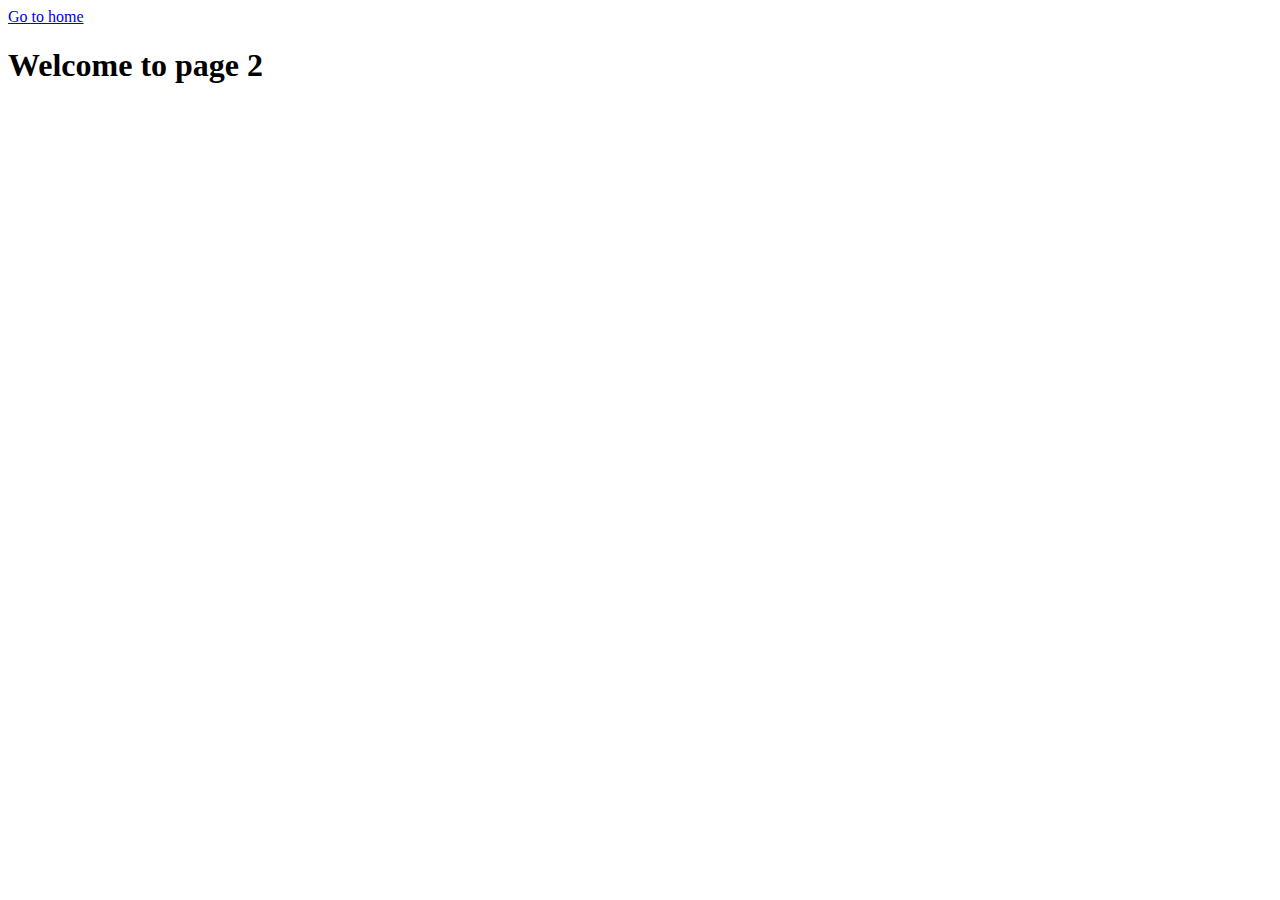
<file: page-2.html>
<!DOCTYPE html>
<html lang="en">
  <head>
    <meta charset="UTF-8" />
    <meta http-equiv="X-UA-Compatible" content="IE=edge" />
    <meta name="viewport" content="width=device-width, initial-scale=1.0" />
    <title>Page 2</title>
  </head>
  <body>
    <section>
      <a href="./index.html">Go to home</a>
      <h1>Welcome to page 2</h1>
    </section>
  </body>
</html>
</file>
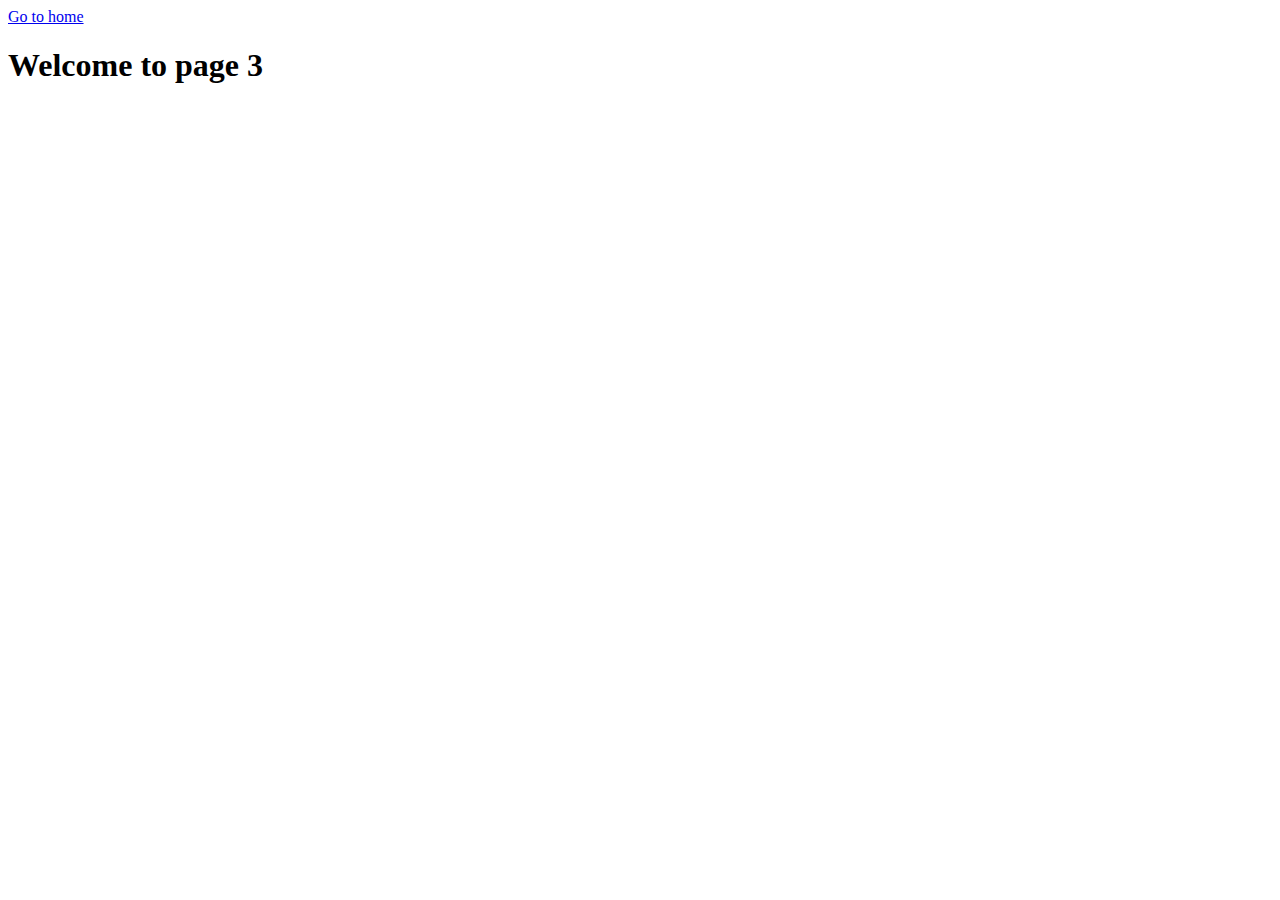
<file: page-3.html>
<!DOCTYPE html>
<html lang="en">
  <head>
    <meta charset="UTF-8" />
    <meta http-equiv="X-UA-Compatible" content="IE=edge" />
    <meta name="viewport" content="width=device-width, initial-scale=1.0" />
    <title>Page 3</title>
  </head>
  <body>
    <section>
      <a href="./index.html">Go to home</a>
      <h1>Welcome to page 3</h1>
    </section>
  </body>
</html>
</file>
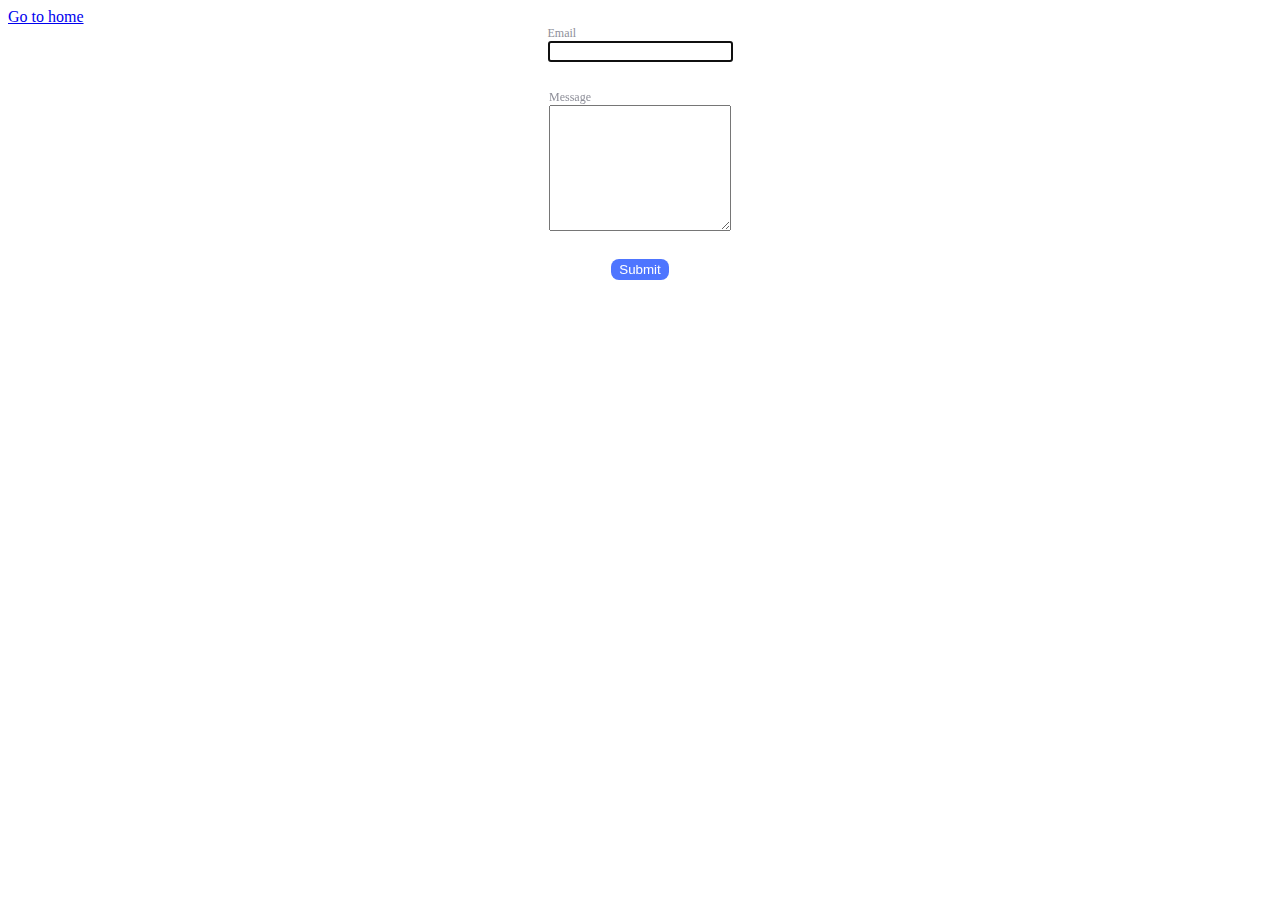
<file: src/2-form.html>
<!DOCTYPE html>
<html lang="en">
  <head>
    <meta charset="UTF-8" />
    <meta http-equiv="X-UA-Compatible" content="IE=edge" />
    <meta name="viewport" content="width=device-width, initial-scale=1.0" />
    <link rel="stylesheet" href="./css/2-form.css">
    <title>Form</title>
  </head>
  <body>

    <a href="./index.html">Go to home</a>

    <form class="feedback-form" autocomplete="off">
      <label>
        Email
        <input type="email" name="email" autofocus />
      </label>
      <label>
        Message
        <textarea name="message" rows="8"></textarea>
      </label>
      <button type="submit"><span>Submit</span></button>
    </form>

     
    <script type="module" src="./js/2-form.js"></script>
  </body>
</html>
</file>
<file: src/css/2-form.css>
.feedback-form {
    box-sizing: border-box;
    display: flex;
    flex-direction: column;
    gap: 24px;
    align-items: center;
    justify-content: center;
}

.feedback-form label{
        font-size: 12px;
            color: #8e8f99;
            margin-bottom: 4px;
            display: block;
            align-items: center;
                gap: 10px;
}

.feedback-form textarea, .feedback-form input[type="email"] {
    display: block;
}

button{
    background-color: #4E75FF;
    border-radius: 8px;
    border-color: transparent;
}

button span{
    color: #fff;
}
</file>
